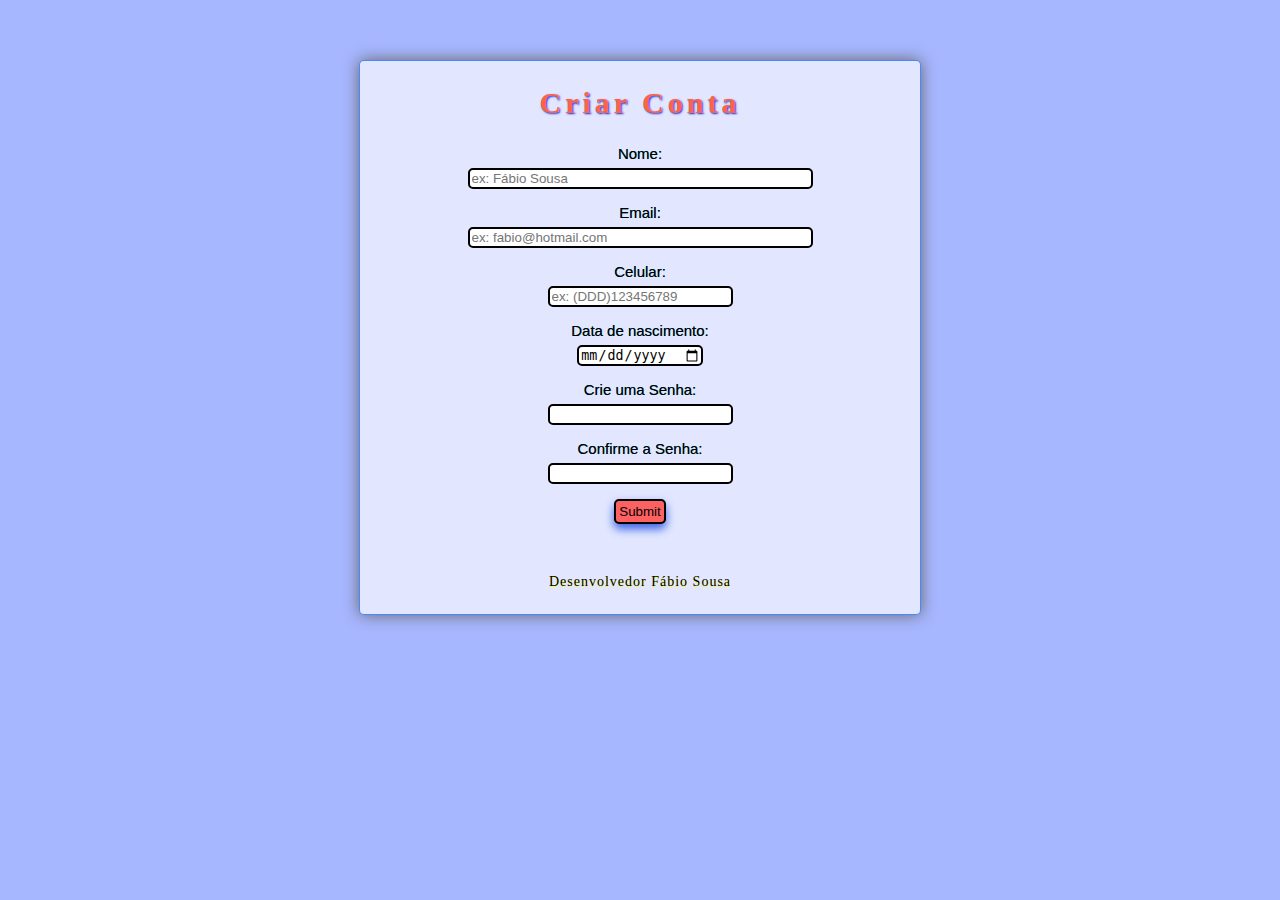
<file: index.html>
<!DOCTYPE html>
<html lang="pt-br">
<head>
    <meta charset="UTF-8">
    <meta name="viewport" content="width=device-width, initial-scale=1.0">
    <link rel="stylesheet" href="css/style.css">
    <title>Cadastro</title>

</head>
<body>
    <h2>Criar Conta</h2>
    <form action="destino.html" method="post">
        <label for="nome">Nome:</label>
        <input type="text" name="nome" id="nome" size="40" maxlength="100" placeholder="ex: Fábio Sousa">

        <label for="email">Email:</label>
        <input type="email" name="email" id="email" size="40" placeholder="ex: fabio@hotmail.com">

        <label for="celular">Celular:</label>
        <input type="tel" name="celular" id="celular" maxlength="11" placeholder="ex: (DDD)123456789">

        <label for="data">Data de nascimento:</label>
        <input type="date" name="data" id="data">

        <label for="senha">Crie uma Senha:</label>
        <input type="password" name="senha" id="senha">
        <label for="confirmacao">Confirme a Senha:</label>
        <input type="password" name="confirmacao" id="confirmacao">

        <input type="submit" value="Submit" id="submit">

    </form>

    <footer>
        <p>Desenvolvedor Fábio Sousa</p>
    </footer>

</body>
</html>
</file>
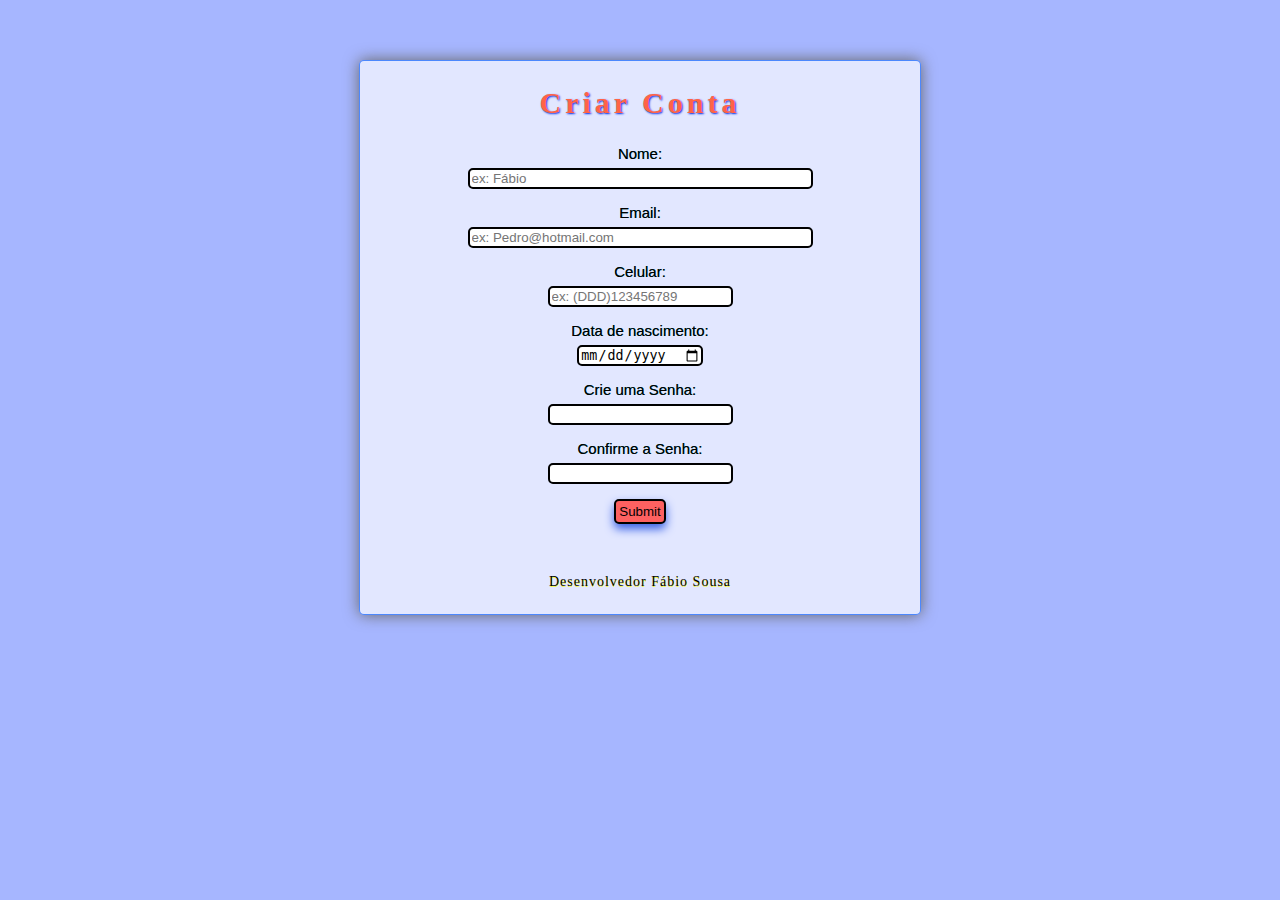
<file: projetoLogin/login.html>
<!DOCTYPE html>
<html lang="pt-br">
<head>
    <meta charset="UTF-8">
    <meta name="viewport" content="width=device-width, initial-scale=1.0">
    <title>Login</title>

    <style>
        html{
            background-color:#002fff59;
	        font-family:"Trebuchet MS", Arial, Helvetica, sans-serif;
	        font-size: 14px;
        }
        h2{
            font-family: Georgia, 'Times New Roman', Times, serif;
            font-size: 30px;
            color: tomato;
            text-shadow:1px 1px 2px #012be7;
            letter-spacing: 4px;
        }
        body{
            width: 560px;
            margin: 60px auto;
            border: 1px solid #0058fca9;
            border-radius: 5px;
            text-align: center;
            background-color: #ffffffab;
            padding-bottom: 10px;
            text-shadow: 0.5px 0.5px 0.5px #fbff01c4;
            box-shadow: 0 0 15px #666;
        }
        label{
            font-size: 15px;
            text-shadow: 0px 0px #007780;
        }
        input{
            display: block;
            border: 2px solid;
            margin: 6px auto;
            border-radius: 5px;
            margin-bottom: 15px;
        }
        input:focus{
            border:2px solid #39dae6;
            outline: none;
        }
        #submit{
            box-shadow: 0px 5px 10px #3961e6;
            background-color: #fd6161;
            margin-bottom: 50px;
            padding: 3px;
            cursor: pointer;
        }
        #submit:hover{
            background-color: chocolate;
        }
        footer{
            letter-spacing: 1px; font-family: Georgia;
        }

    </style>
</head>
<body>
    <h2>Criar Conta</h2>
    <form action="destino.html" method="post">
        <label for="nome">Nome:</label>
        <input type="text" name="nome" id="nome" size="40" maxlength="100" placeholder="ex: Fábio">

        <label for="email">Email:</label>
        <input type="email" name="email" id="email" size="40" placeholder="ex: Pedro@hotmail.com">

        <label for="celular">Celular:</label>
        <input type="tel" name="celular" id="celular" maxlength="11" placeholder="ex: (DDD)123456789">

        <label for="data">Data de nascimento:</label>
        <input type="date" name="data" id="data">

        <label for="senha">Crie uma Senha:</label>
        <input type="password" name="senha" id="senha">
        <label for="confirmacao">Confirme a Senha:</label>
        <input type="password" name="confirmacao" id="confirmacao">

        <input type="submit" value="Submit" id="submit">

    </form>

    <footer>
        <p>Desenvolvedor Fábio Sousa</p>
    </footer>

</body>
</html>
</file>
<file: css/style.css>
html{
    background-color:#002fff59;
    font-family:"Trebuchet MS", Arial, Helvetica, sans-serif;
    font-size: 14px;
}
h2{
    font-family: Georgia, 'Times New Roman', Times, serif;
    font-size: 30px;
    color: tomato;
    text-shadow:1px 1px 2px #012be7;
    letter-spacing: 4px;
}
body{
    width: 560px;
    margin: 60px auto;
    border: 1px solid #0058fca9;
    border-radius: 5px;
    text-align: center;
    background-color: #ffffffab;
    padding-bottom: 10px;
    text-shadow: 0.5px 0.5px 0.5px #fbff01c4;
    box-shadow: 0 0 15px #666;
}
label{
    font-size: 15px;
    text-shadow: 0px 0px #007780;
}
input{
    display: block;
    border: 2px solid;
    margin: 6px auto;
    border-radius: 5px;
    margin-bottom: 15px;
}
input:focus{
    border:2px solid #39dae6;
    outline: none;
}
#submit{
    box-shadow: 0px 5px 10px #3961e6;
    background-color: #fd6161;
    margin-bottom: 50px;
    padding: 3px;
    cursor: pointer;
}
#submit:hover{
    background-color: chocolate;
}
footer{
    letter-spacing: 1px; font-family: Georgia;
}
</file>
